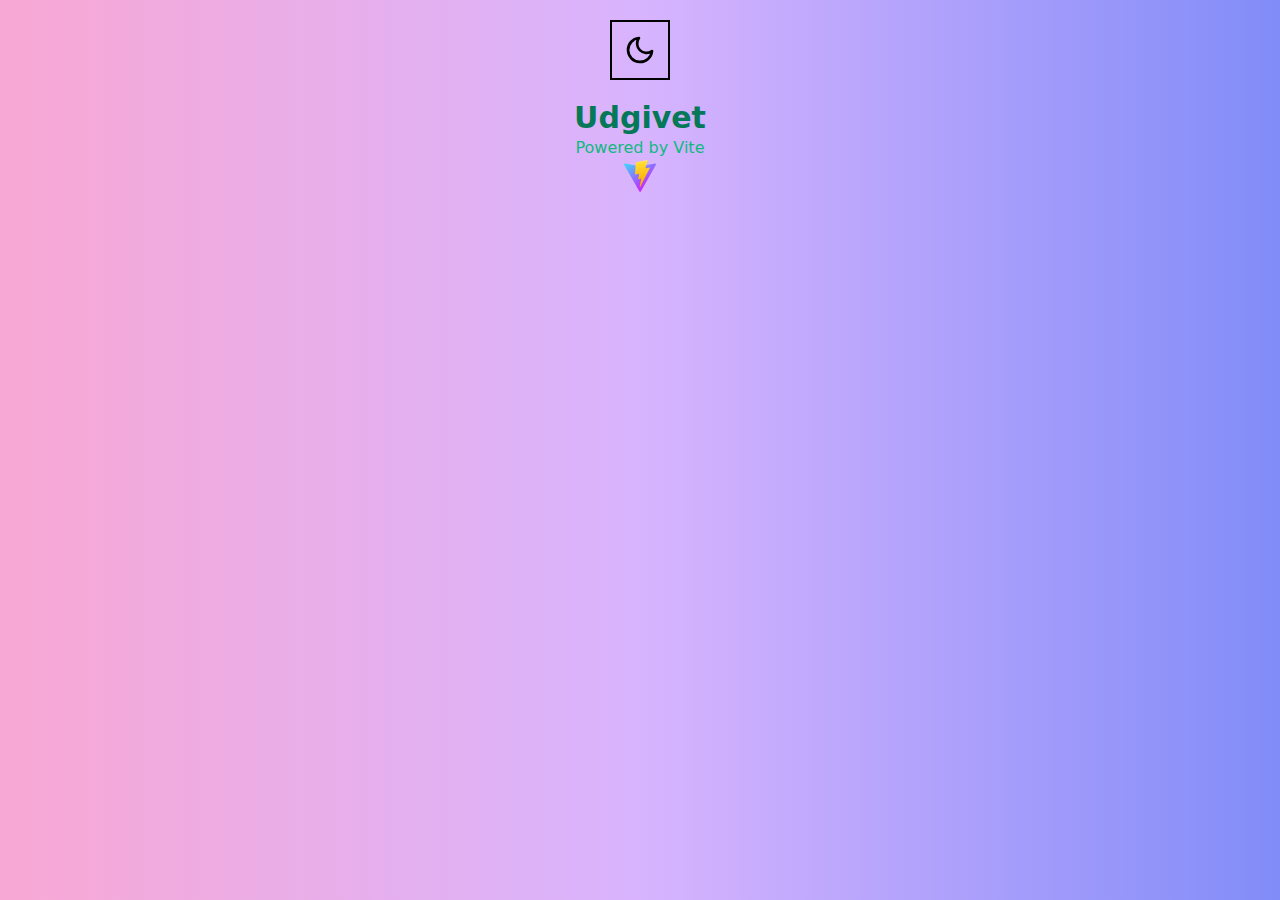
<file: index.html>
<!DOCTYPE html>
<html lang="en">
  <head>
    <meta charset="UTF-8" />
    <link rel="icon" type="image/svg+xml" href="/vite.svg" />
    <meta name="viewport" content="width=device-width, initial-scale=1.0" />
    <title>Vite App</title>
    <script type="module" crossorigin src="./assets/main-66c12b0b.js"></script>
    <link rel="stylesheet" href="./assets/index-4557e3ae.css">
  </head>
  <body
    class="grid place-items-center bg-gradient-to-r from-pink-300 via-purple-300 to-indigo-400 dark:from-stone-900 dark:to-stone-900"
  >
    <button
      id="theme-toggle"
      class="my-5 border-2 border-black p-3 dark:border-white"
    >
      <svg
        class="hidden dark:block dark:text-white"
        xmlns="http://www.w3.org/2000/svg"
        width="32"
        height="32"
        viewBox="0 0 24 24"
      >
        <g
          fill="none"
          stroke="currentColor"
          stroke-linecap="round"
          stroke-linejoin="round"
          stroke-width="2"
        >
          <circle cx="12" cy="12" r="4" />
          <path
            d="M12 2v2m0 16v2M5 5l1.5 1.5m11 11L19 19M2 12h2m16 0h2M5 19l1.5-1.5m11-11L19 5"
          />
        </g>
      </svg>
      <svg
        class="dark:hidden"
        xmlns="http://www.w3.org/2000/svg"
        width="32"
        height="32"
        viewBox="0 0 24 24"
      >
        <path
          fill="none"
          stroke="currentColor"
          stroke-linecap="round"
          stroke-linejoin="round"
          stroke-width="2"
          d="M21 12.79A9 9 0 1 1 11.21 3A7 7 0 0 0 21 12.79z"
        />
      </svg>
    </button>

    <h1 class="text-3xl font-bold text-emerald-700">Udgivet</h1>
    <p class="text-emerald-500">
      Powered by <a href="https://vitejs.dev/guide">Vite</a>
    </p>
    <img src="img/vite.svg" alt="Vite Logo" />

    
  </body>
</html>
</file>
<file: assets/index-4557e3ae.css>
*,:before,:after{box-sizing:border-box;border-width:0;border-style:solid;border-color:#e5e7eb}:before,:after{--tw-content: ""}html{line-height:1.5;-webkit-text-size-adjust:100%;-moz-tab-size:4;-o-tab-size:4;tab-size:4;font-family:ui-sans-serif,system-ui,-apple-system,BlinkMacSystemFont,Segoe UI,Roboto,Helvetica Neue,Arial,Noto Sans,sans-serif,"Apple Color Emoji","Segoe UI Emoji",Segoe UI Symbol,"Noto Color Emoji";font-feature-settings:normal}body{margin:0;line-height:inherit}hr{height:0;color:inherit;border-top-width:1px}abbr:where([title]){-webkit-text-decoration:underline dotted;text-decoration:underline dotted}h1,h2,h3,h4,h5,h6{font-size:inherit;font-weight:inherit}a{color:inherit;text-decoration:inherit}b,strong{font-weight:bolder}code,kbd,samp,pre{font-family:ui-monospace,SFMono-Regular,Menlo,Monaco,Consolas,Liberation Mono,Courier New,monospace;font-size:1em}small{font-size:80%}sub,sup{font-size:75%;line-height:0;position:relative;vertical-align:baseline}sub{bottom:-.25em}sup{top:-.5em}table{text-indent:0;border-color:inherit;border-collapse:collapse}button,input,optgroup,select,textarea{font-family:inherit;font-size:100%;font-weight:inherit;line-height:inherit;color:inherit;margin:0;padding:0}button,select{text-transform:none}button,[type=button],[type=reset],[type=submit]{-webkit-appearance:button;background-color:transparent;background-image:none}:-moz-focusring{outline:auto}:-moz-ui-invalid{box-shadow:none}progress{vertical-align:baseline}::-webkit-inner-spin-button,::-webkit-outer-spin-button{height:auto}[type=search]{-webkit-appearance:textfield;outline-offset:-2px}::-webkit-search-decoration{-webkit-appearance:none}::-webkit-file-upload-button{-webkit-appearance:button;font:inherit}summary{display:list-item}blockquote,dl,dd,h1,h2,h3,h4,h5,h6,hr,figure,p,pre{margin:0}fieldset{margin:0;padding:0}legend{padding:0}ol,ul,menu{list-style:none;margin:0;padding:0}textarea{resize:vertical}input::-moz-placeholder,textarea::-moz-placeholder{opacity:1;color:#9ca3af}input::placeholder,textarea::placeholder{opacity:1;color:#9ca3af}button,[role=button]{cursor:pointer}:disabled{cursor:default}img,svg,video,canvas,audio,iframe,embed,object{display:block;vertical-align:middle}img,video{max-width:100%;height:auto}[hidden]{display:none}[type=text],[type=email],[type=url],[type=password],[type=number],[type=date],[type=datetime-local],[type=month],[type=search],[type=tel],[type=time],[type=week],[multiple],textarea,select{-webkit-appearance:none;-moz-appearance:none;appearance:none;background-color:#fff;border-color:#6b7280;border-width:1px;border-radius:0;padding:.5rem .75rem;font-size:1rem;line-height:1.5rem;--tw-shadow: 0 0 #0000}[type=text]:focus,[type=email]:focus,[type=url]:focus,[type=password]:focus,[type=number]:focus,[type=date]:focus,[type=datetime-local]:focus,[type=month]:focus,[type=search]:focus,[type=tel]:focus,[type=time]:focus,[type=week]:focus,[multiple]:focus,textarea:focus,select:focus{outline:2px solid transparent;outline-offset:2px;--tw-ring-inset: var(--tw-empty, );--tw-ring-offset-width: 0px;--tw-ring-offset-color: #fff;--tw-ring-color: #2563eb;--tw-ring-offset-shadow: var(--tw-ring-inset) 0 0 0 var(--tw-ring-offset-width) var(--tw-ring-offset-color);--tw-ring-shadow: var(--tw-ring-inset) 0 0 0 calc(1px + var(--tw-ring-offset-width)) var(--tw-ring-color);box-shadow:var(--tw-ring-offset-shadow),var(--tw-ring-shadow),var(--tw-shadow);border-color:#2563eb}input::-moz-placeholder,textarea::-moz-placeholder{color:#6b7280;opacity:1}input::placeholder,textarea::placeholder{color:#6b7280;opacity:1}::-webkit-datetime-edit-fields-wrapper{padding:0}::-webkit-date-and-time-value{min-height:1.5em}::-webkit-datetime-edit,::-webkit-datetime-edit-year-field,::-webkit-datetime-edit-month-field,::-webkit-datetime-edit-day-field,::-webkit-datetime-edit-hour-field,::-webkit-datetime-edit-minute-field,::-webkit-datetime-edit-second-field,::-webkit-datetime-edit-millisecond-field,::-webkit-datetime-edit-meridiem-field{padding-top:0;padding-bottom:0}select{background-image:url("data:image/svg+xml,%3csvg xmlns='http://www.w3.org/2000/svg' fill='none' viewBox='0 0 20 20'%3e%3cpath stroke='%236b7280' stroke-linecap='round' stroke-linejoin='round' stroke-width='1.5' d='M6 8l4 4 4-4'/%3e%3c/svg%3e");background-position:right .5rem center;background-repeat:no-repeat;background-size:1.5em 1.5em;padding-right:2.5rem;-webkit-print-color-adjust:exact;print-color-adjust:exact}[multiple]{background-image:initial;background-position:initial;background-repeat:unset;background-size:initial;padding-right:.75rem;-webkit-print-color-adjust:unset;print-color-adjust:unset}[type=checkbox],[type=radio]{-webkit-appearance:none;-moz-appearance:none;appearance:none;padding:0;-webkit-print-color-adjust:exact;print-color-adjust:exact;display:inline-block;vertical-align:middle;background-origin:border-box;-webkit-user-select:none;-moz-user-select:none;user-select:none;flex-shrink:0;height:1rem;width:1rem;color:#2563eb;background-color:#fff;border-color:#6b7280;border-width:1px;--tw-shadow: 0 0 #0000}[type=checkbox]{border-radius:0}[type=radio]{border-radius:100%}[type=checkbox]:focus,[type=radio]:focus{outline:2px solid transparent;outline-offset:2px;--tw-ring-inset: var(--tw-empty, );--tw-ring-offset-width: 2px;--tw-ring-offset-color: #fff;--tw-ring-color: #2563eb;--tw-ring-offset-shadow: var(--tw-ring-inset) 0 0 0 var(--tw-ring-offset-width) var(--tw-ring-offset-color);--tw-ring-shadow: var(--tw-ring-inset) 0 0 0 calc(2px + var(--tw-ring-offset-width)) var(--tw-ring-color);box-shadow:var(--tw-ring-offset-shadow),var(--tw-ring-shadow),var(--tw-shadow)}[type=checkbox]:checked,[type=radio]:checked{border-color:transparent;background-color:currentColor;background-size:100% 100%;background-position:center;background-repeat:no-repeat}[type=checkbox]:checked{background-image:url("data:image/svg+xml,%3csvg viewBox='0 0 16 16' fill='white' xmlns='http://www.w3.org/2000/svg'%3e%3cpath d='M12.207 4.793a1 1 0 010 1.414l-5 5a1 1 0 01-1.414 0l-2-2a1 1 0 011.414-1.414L6.5 9.086l4.293-4.293a1 1 0 011.414 0z'/%3e%3c/svg%3e")}[type=radio]:checked{background-image:url("data:image/svg+xml,%3csvg viewBox='0 0 16 16' fill='white' xmlns='http://www.w3.org/2000/svg'%3e%3ccircle cx='8' cy='8' r='3'/%3e%3c/svg%3e")}[type=checkbox]:checked:hover,[type=checkbox]:checked:focus,[type=radio]:checked:hover,[type=radio]:checked:focus{border-color:transparent;background-color:currentColor}[type=checkbox]:indeterminate{background-image:url("data:image/svg+xml,%3csvg xmlns='http://www.w3.org/2000/svg' fill='none' viewBox='0 0 16 16'%3e%3cpath stroke='white' stroke-linecap='round' stroke-linejoin='round' stroke-width='2' d='M4 8h8'/%3e%3c/svg%3e");border-color:transparent;background-color:currentColor;background-size:100% 100%;background-position:center;background-repeat:no-repeat}[type=checkbox]:indeterminate:hover,[type=checkbox]:indeterminate:focus{border-color:transparent;background-color:currentColor}[type=file]{background:unset;border-color:inherit;border-width:0;border-radius:0;padding:0;font-size:unset;line-height:inherit}[type=file]:focus{outline:1px solid ButtonText;outline:1px auto -webkit-focus-ring-color}*,:before,:after{--tw-border-spacing-x: 0;--tw-border-spacing-y: 0;--tw-translate-x: 0;--tw-translate-y: 0;--tw-rotate: 0;--tw-skew-x: 0;--tw-skew-y: 0;--tw-scale-x: 1;--tw-scale-y: 1;--tw-pan-x: ;--tw-pan-y: ;--tw-pinch-zoom: ;--tw-scroll-snap-strictness: proximity;--tw-ordinal: ;--tw-slashed-zero: ;--tw-numeric-figure: ;--tw-numeric-spacing: ;--tw-numeric-fraction: ;--tw-ring-inset: ;--tw-ring-offset-width: 0px;--tw-ring-offset-color: #fff;--tw-ring-color: rgb(59 130 246 / .5);--tw-ring-offset-shadow: 0 0 #0000;--tw-ring-shadow: 0 0 #0000;--tw-shadow: 0 0 #0000;--tw-shadow-colored: 0 0 #0000;--tw-blur: ;--tw-brightness: ;--tw-contrast: ;--tw-grayscale: ;--tw-hue-rotate: ;--tw-invert: ;--tw-saturate: ;--tw-sepia: ;--tw-drop-shadow: ;--tw-backdrop-blur: ;--tw-backdrop-brightness: ;--tw-backdrop-contrast: ;--tw-backdrop-grayscale: ;--tw-backdrop-hue-rotate: ;--tw-backdrop-invert: ;--tw-backdrop-opacity: ;--tw-backdrop-saturate: ;--tw-backdrop-sepia: }::backdrop{--tw-border-spacing-x: 0;--tw-border-spacing-y: 0;--tw-translate-x: 0;--tw-translate-y: 0;--tw-rotate: 0;--tw-skew-x: 0;--tw-skew-y: 0;--tw-scale-x: 1;--tw-scale-y: 1;--tw-pan-x: ;--tw-pan-y: ;--tw-pinch-zoom: ;--tw-scroll-snap-strictness: proximity;--tw-ordinal: ;--tw-slashed-zero: ;--tw-numeric-figure: ;--tw-numeric-spacing: ;--tw-numeric-fraction: ;--tw-ring-inset: ;--tw-ring-offset-width: 0px;--tw-ring-offset-color: #fff;--tw-ring-color: rgb(59 130 246 / .5);--tw-ring-offset-shadow: 0 0 #0000;--tw-ring-shadow: 0 0 #0000;--tw-shadow: 0 0 #0000;--tw-shadow-colored: 0 0 #0000;--tw-blur: ;--tw-brightness: ;--tw-contrast: ;--tw-grayscale: ;--tw-hue-rotate: ;--tw-invert: ;--tw-saturate: ;--tw-sepia: ;--tw-drop-shadow: ;--tw-backdrop-blur: ;--tw-backdrop-brightness: ;--tw-backdrop-contrast: ;--tw-backdrop-grayscale: ;--tw-backdrop-hue-rotate: ;--tw-backdrop-invert: ;--tw-backdrop-opacity: ;--tw-backdrop-saturate: ;--tw-backdrop-sepia: }.my-5{margin-top:1.25rem;margin-bottom:1.25rem}.grid{display:grid}.hidden{display:none}.place-items-center{place-items:center}.border-2{border-width:2px}.border-black{--tw-border-opacity: 1;border-color:rgb(0 0 0 / var(--tw-border-opacity))}.bg-gradient-to-r{background-image:linear-gradient(to right,var(--tw-gradient-stops))}.from-pink-300{--tw-gradient-from: #f9a8d4;--tw-gradient-to: rgb(249 168 212 / 0);--tw-gradient-stops: var(--tw-gradient-from), var(--tw-gradient-to)}.via-purple-300{--tw-gradient-to: rgb(216 180 254 / 0);--tw-gradient-stops: var(--tw-gradient-from), #d8b4fe, var(--tw-gradient-to)}.to-indigo-400{--tw-gradient-to: #818cf8}.p-3{padding:.75rem}.text-3xl{font-size:1.875rem;line-height:2.25rem}.font-bold{font-weight:700}.text-emerald-700{--tw-text-opacity: 1;color:rgb(4 120 87 / var(--tw-text-opacity))}.text-emerald-500{--tw-text-opacity: 1;color:rgb(16 185 129 / var(--tw-text-opacity))}.dark .dark\:block{display:block}.dark .dark\:hidden{display:none}.dark .dark\:border-white{--tw-border-opacity: 1;border-color:rgb(255 255 255 / var(--tw-border-opacity))}.dark .dark\:from-stone-900{--tw-gradient-from: #1c1917;--tw-gradient-to: rgb(28 25 23 / 0);--tw-gradient-stops: var(--tw-gradient-from), var(--tw-gradient-to)}.dark .dark\:to-stone-900{--tw-gradient-to: #1c1917}.dark .dark\:text-white{--tw-text-opacity: 1;color:rgb(255 255 255 / var(--tw-text-opacity))}
</file>
